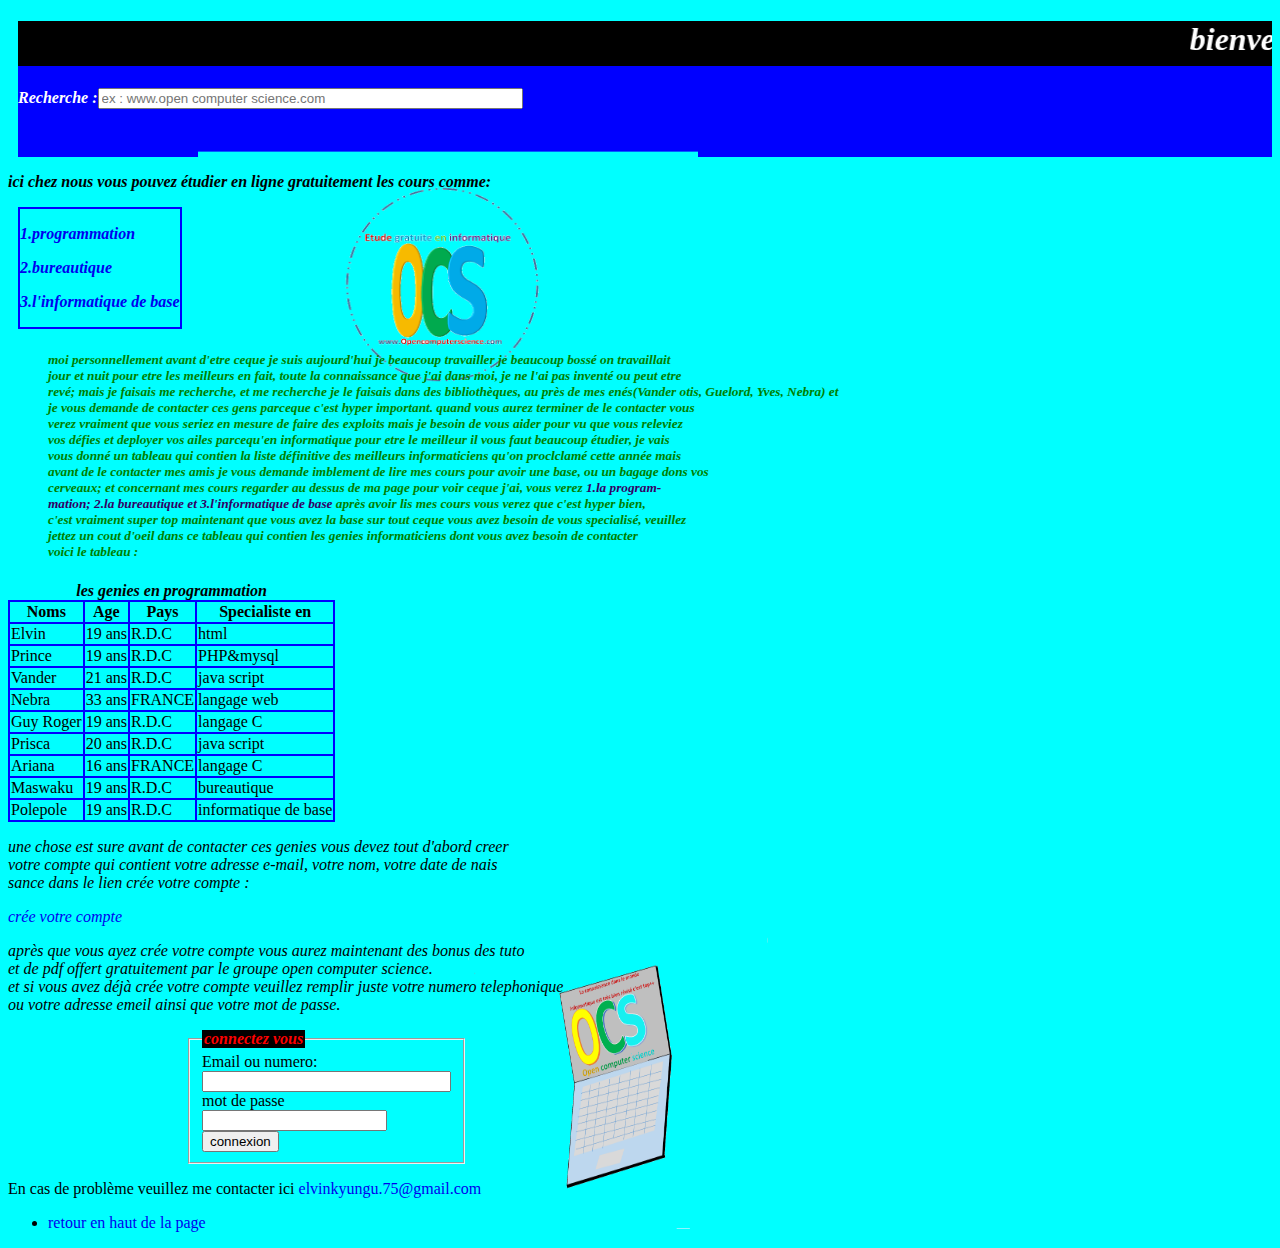
<file: index.html>
<!DOCTYPE html>
	<head>
		<meta charset ="utf-8"/>
		<link rel="stylesheet" href="elvin.css"/>
		<title>opencomputerscience</title>
	</head>
	<body>
		<header>
			<h1 class="titre"><marquee loop="5"scrollamount="10" behavior="slide"><em>bienvenue dans le monde informatique!!!</em></marquee></h1>
			<p class="vinho"><label for="research" ><em><strong>Recherche :</strong></em></label><input type="recherche" name="research" id="research" size="50" placeholder="ex : www.open computer science.com"/></p>
			<p class="defaut"><img src="type.png" width="500" height="300"/></p>
			<p class="image"><img src="bureau.png" width="300" height="300"/></p>
		</header>
		<p><em><strong>ici chez nous vous pouvez étudier en ligne gratuitement les cours comme:</strong></em></p>	
		<nav>
			<p><em><strong><a href="programmation.html">1.programmation</a></strong></em></p>
			<p><em><strong><a href="bureautique.html">2.bureautique</a></strong></em></p>
			<p><em><strong><a href="l'informatique de base.html">3.l'informatique de base</a></strong></em></p>	
		</nav>
		
		<section>
		    <aside>
				<h5>
					<em>
						<ol>
							moi personnellement avant d'etre ceque je suis aujourd'hui je beaucoup travailler je beaucoup bossé on travaillait</br>
							jour et nuit pour etre les meilleurs en fait, toute la connaissance que j'ai dans moi, je ne l'ai pas inventé ou peut etre</br>
							revé; mais je faisais me recherche, et me recherche je le faisais dans des bibliothèques, au près de mes enés(Vander otis, Guelord, Yves, Nebra) et</br>
							je vous demande de contacter ces gens parceque c'est hyper important. quand vous aurez terminer de le contacter vous</br>
							verez vraiment que vous seriez en mesure de faire des exploits mais je besoin de vous aider pour vu que vous releviez</br>
							vos défies et deployer vos ailes parcequ'en informatique pour etre le meilleur il vous faut beaucoup étudier, je vais </br>
							vous donné un tableau qui contien la liste définitive des meilleurs informaticiens qu'on proclclamé cette année mais</br>
							avant de le contacter mes amis je vous demande imblement de lire mes cours pour avoir une base, ou un bagage dons vos</br>
							cerveaux; et concernant mes cours  regarder au dessus de ma page pour voir ceque j'ai, vous verez <span> 1.la program-</br>
							mation; 2.la bureautique et 3.l'informatique de base</span> après avoir lis mes cours vous verez que c'est hyper bien,</br>
							c'est vraiment super top maintenant que vous avez la base sur tout ceque vous avez besoin de vous specialisé, veuillez </br>
							jettez un cout d'oeil dans ce tableau qui contien les genies informaticiens dont vous avez besoin de contacter</br>
							voici le tableau :</br>
						</ol>
					</em>
				</h5>	
				<table>
					<caption><strong><em>les genies en programmation</em><strong></caption>
					<tr>
						<th>Noms</th>
						<th>Age</th>
						<th>Pays</th>
						<th>Specialiste en</th>
					</tr>
					<tr>
						<td>Elvin</td>
						<td>19 ans</td>
						<td>R.D.C</td>
						<td>html</td>
					</tr>
					<tr>
						<td>Prince</td>
						<td>19 ans</td>
						<td>R.D.C</td>
						<td>PHP&mysql</td>
					</tr>
					<tr>
						<td>Vander</td>
						<td>21 ans</td>
						<td>R.D.C</td>
						<td>java script</td>
					</tr>
					<tr>
						<td>Nebra</td>
						<td>33 ans</td>
						<td>FRANCE</td>
						<td>langage web</td>
					</tr>
					<tr>
						<td>Guy Roger</td>
						<td>19 ans</td>
						<td>R.D.C</td>
						<td>langage C</td>
					</tr>
					<tr>
						<td>Prisca</td>
						<td>20 ans</td>
						<td>R.D.C</td>
						<td>java script</td>
					</tr>
					<tr>
						<td>Ariana</td>
						<td>16 ans</td>
						<td>FRANCE</td>
						<td>langage C</td>
					</tr>
					<tr>
						<td>Maswaku</td>
						<td>19 ans</td>
						<td>R.D.C</td>
						<td>bureautique</td>
					</tr>
					<tr>
						<td>Polepole</td>
						<td>19 ans</td>
						<td>R.D.C</td>
						<td>informatique de base</td>
					</tr>
				</table>
			</aside>
			<article>
				<p>
					<em>
						une chose est sure avant de contacter ces genies vous devez tout d'abord creer</br> 
						votre compte qui contient votre adresse e-mail, votre nom, votre date de nais</br>
						sance dans le lien crée votre compte :</br>
						<p><a href="créeuncompte.html"/> crée votre compte</a></p>
						après que vous ayez crée votre compte vous aurez maintenant des bonus des tuto</br>
						et de pdf offert gratuitement par le groupe open computer science.</br>
						et si vous avez déjà crée votre compte veuillez remplir juste votre numero telephonique</br>
						ou votre adresse emeil ainsi que votre mot de passe.</br>
					</em>
				</p>		
			<form method="post" action="traitement.php">
				<fieldset class="ident">
					<legend class="sing"><em><strong>connectez vous </strong></em></legend>
					<label for="numero or email">Email ou numero:</label>
					<input type="numero or email" name="numero" id="numero" size="28" /></br>
					<label for="passe">mot de passe</label>
					<input type="password" name="passe" id="passe" size="20"/></br>
					<input type="submit" name="connexion" id="connexion" value="connexion"/>
				</fieldset>
			</form>
			</article>
		</section>
		<footer>
			<p>En cas de problème veuillez me contacter ici<a href="sandra"> elvinkyungu.75@gmail.com</a></p>
			<ul>
				<li><a href="#">retour en haut de la page</li>
			</ul>
		</footer>
	</body>	
</html>
</file>
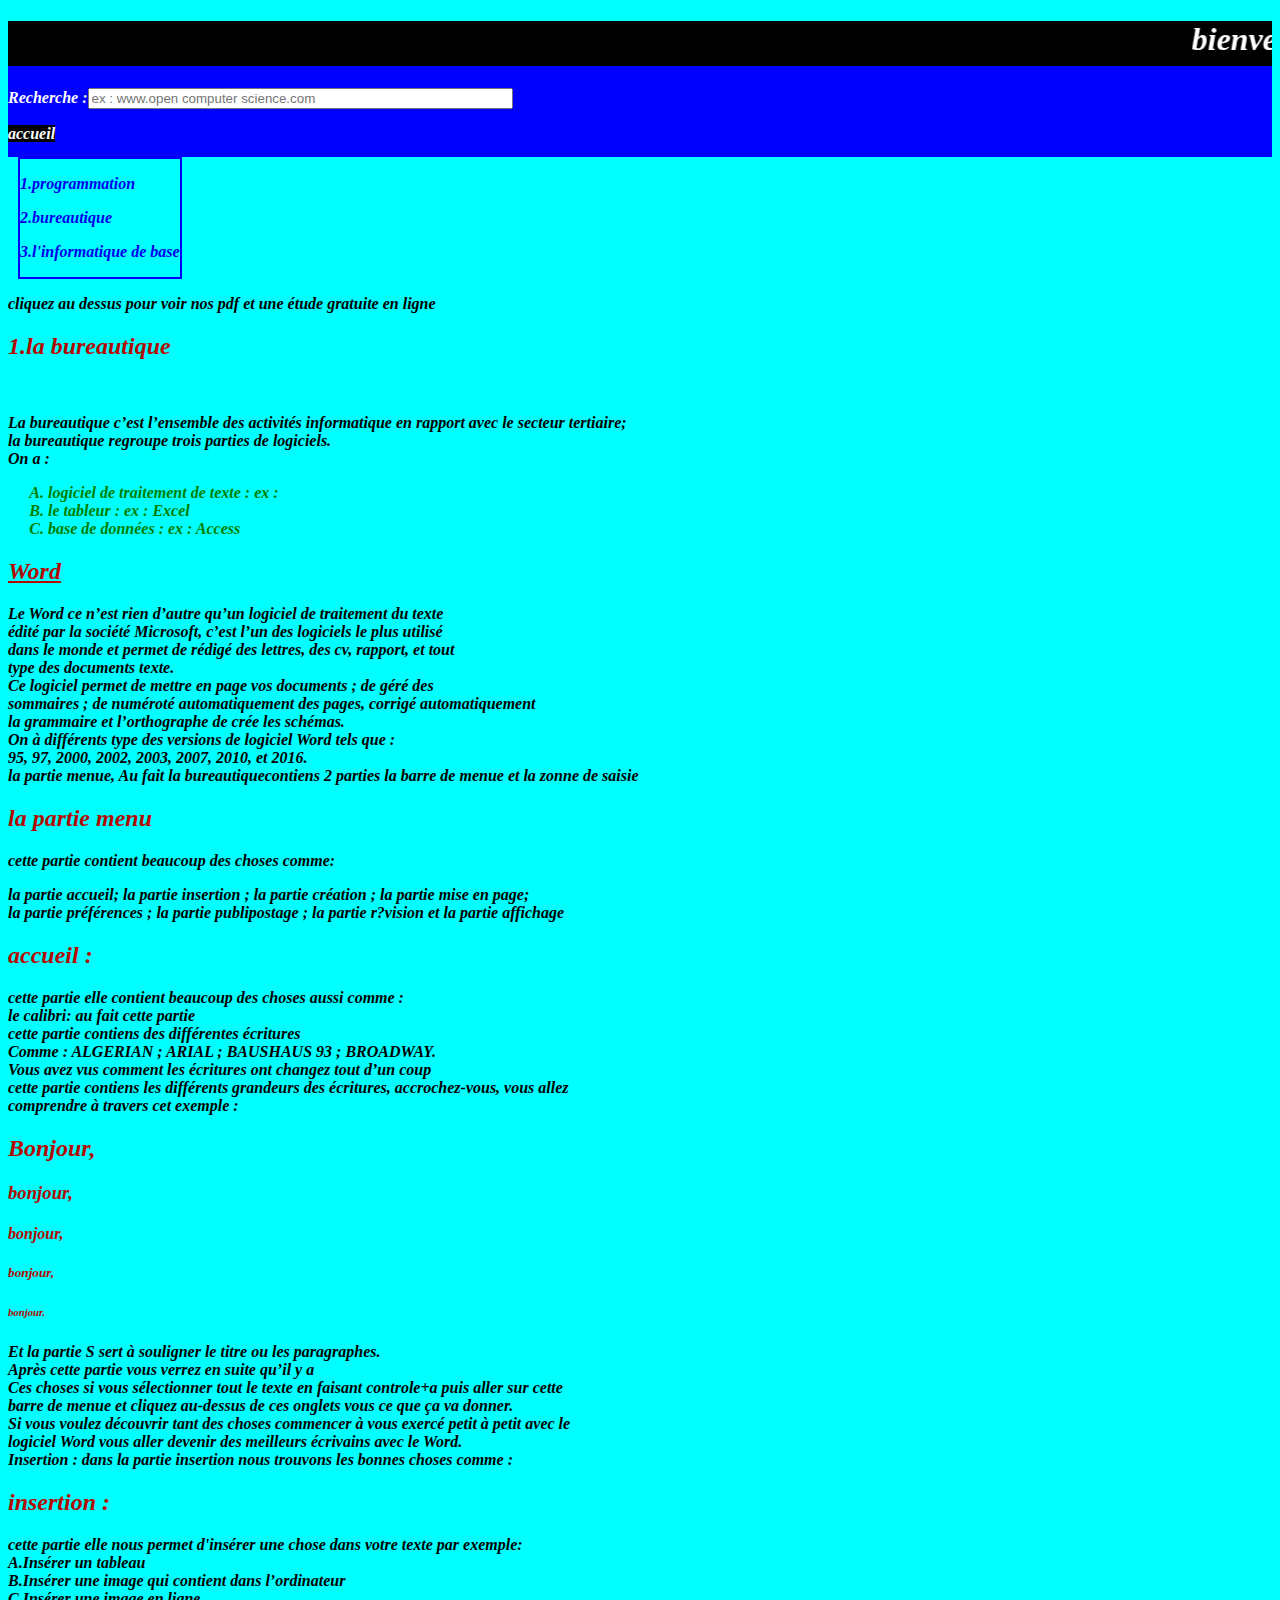
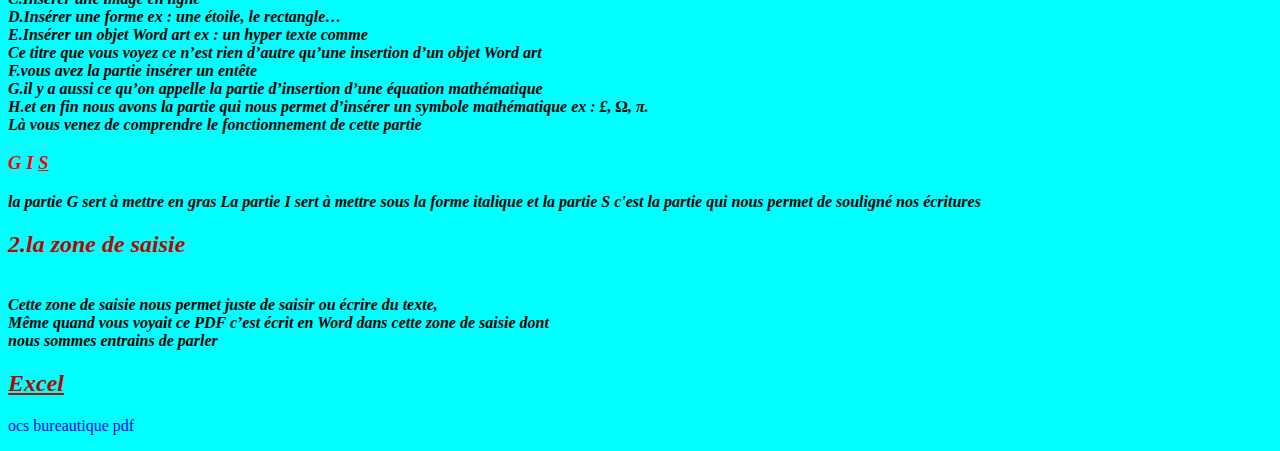
<file: bureautique.html>
<!DOCTYPE html>
	<head>
		<meta charset="utf-8"/>
		<link rel="stylesheet" href="bureautique.css"/>
	</head>   
	<body>
		<header>		
			<h1 class="titre"><marquee loop="2"scrollamount="10" behavior="slide"><em>bienvenue dans le monde informatique!!!</em></marquee></h1>
			<p class="vinho"><label for="research" ><span><em><strong><color class="col">Recherche :</color></strong></em></span></label><input type="recherche" name="research" id="research" size="50" placeholder="ex : www.open computer science.com"/></p>
			<p class="op"><em><strong><a href="index.html">accueil</a></strong></em></p>
		</header>	
		<nav>
			<p><em><strong><a href="programmation.html">1.programmation</a></strong></em></p>
			<p><em><strong><a href="bureautique.html">2.bureautique</a></strong></em></p>
			<p><em><strong><a href="l'informatique de base.html">3.l'informatique de base</a></strong></em></p>	
		</nav>
		<em><strong>
		<p>cliquez au dessus pour voir nos pdf et une étude gratuite en ligne</p>
		<h2 class="elvin"><strong>1.la bureautique</strong></h2></br>
		<section>
			<article>
			<aside>	
				<p>
					La  bureautique c’est  l’ensemble des activités informatique en rapport avec le secteur tertiaire;</br> 
					la bureautique regroupe trois parties de logiciels.</br> 
					On a :</br>
				</p>	
			</aside>
			<article>
				<ol type="A">
					<li>logiciel de traitement de texte : ex :<Word </li>
					<li>le tableur : ex : Excel  </li>
					<li>base de données : ex : Access</li>
				</ol>
				<p>
					<h2 class="elvin"><em><u>Word</u></em></h2>
					Le Word ce n’est rien d’autre qu’un logiciel de traitement du texte </br>
					édité par la société Microsoft, c’est l’un des logiciels le plus utilisé</br>
					dans le monde et permet de rédigé des lettres, des cv, rapport, et tout </br>
					type des documents texte.</br>
					Ce logiciel permet de mettre en page vos documents ; de géré des </br>
					sommaires ; de numéroté automatiquement des pages, corrigé automatiquement</br>
					la grammaire et l’orthographe de crée les schémas.</br>
					On à différents type des versions de logiciel Word tels que :</br> 
					95, 97, 2000, 2002, 2003, 2007, 2010, et 2016.</br>
					la partie menue, Au fait la bureautiquecontiens 2 parties la barre de menue et la zonne de saisie</br>
					<h2 class="elvin">la partie menu</h2>
					<p>cette partie contient beaucoup des choses comme:</p>
					la partie accueil; la partie insertion ; la partie création ; la partie mise en page;</br>
					la partie préférences ; la partie publipostage ; la partie r?vision et la partie affichage</span></br>
					<h2 class="elvin"><strong>accueil</strong> :</h2> cette partie elle contient beaucoup des choses aussi comme :</br> 
					le calibri: au fait cette partie </br>
					cette partie contiens des différentes écritures</br>
					Comme : ALGERIAN ; ARIAL ; BAUSHAUS 93 ; BROADWAY.</br>
					Vous avez vus comment les écritures ont changez tout d’un coup </br>
					cette partie contiens les différents grandeurs des écritures, accrochez-vous, vous allez </br>
					comprendre  à travers cet exemple :</br>
					<h2 class="elvin">Bonjour,</h2><h3 class="elvin"> bonjour,</h3><h4 class="elvin"> bonjour,</h4> <h5 class="elvin">bonjour,</h5><h6 class="elvin"> bonjour.</h6>
					Et la partie S	sert à souligner le titre ou les paragraphes.</br> 
					Après cette partie vous verrez en suite qu’il y a</br>                      
					Ces choses si vous sélectionner tout le texte en faisant controle+a puis aller sur cette</br>
					barre de menue et cliquez au-dessus de ces onglets vous ce que ça va donner.</br> 
					Si vous voulez découvrir tant des choses commencer à vous exercé petit à petit avec le </br>
					logiciel Word vous aller devenir des meilleurs écrivains avec le Word.</br>
					Insertion : dans la partie insertion nous trouvons les bonnes choses comme : </br>
					<h2 class="elvin"><strong>insertion</strong> :</h2>
					cette partie elle nous permet d'insérer une chose dans votre texte par exemple: </br> 
					A.Insérer un tableau</br>
					B.Insérer une image qui contient dans l’ordinateur</br>
					C.Insérer une image en ligne</br>
					D.Insérer une  forme ex : une étoile, le rectangle…</br>
					E.Insérer un objet Word art ex : un hyper texte comme</br>
					Ce titre que vous voyez ce n’est rien d’autre qu’une insertion d’un objet Word art</br> 
					F.vous avez la partie insérer un entête </br>
					G.il y a aussi ce qu’on appelle la partie d’insertion d’une équation mathématique</br>
					H.et en fin nous avons la partie qui nous permet d’insérer un symbole mathématique ex : £, Ω, π.</br>
					Là vous venez de comprendre le fonctionnement de cette partie</br>
					<h3 class="sing" ><strong>G</strong> <em> I </em> <u>S</u> </h3>
					la partie G sert à mettre en gras La partie I sert à mettre sous la forme italique et la partie S c'est la partie qui nous permet de souligné nos écritures</br>
					<strong><h2 class="elvin"><em>2.la zone de saisie</em></h2></strong></br>
					Cette zone de saisie nous permet juste de saisir ou écrire du texte,</br>
					Même quand vous voyait ce PDF c’est écrit en Word dans cette zone de saisie dont </br>
					nous sommes entrains de parler</br>
					<h2 class="elvin"><em><u>Excel</u></em></h2>
				</p>
			</article>
		</em></strong>
		</section>
		<footer>	
			<p><a href="ocs bureautique.zip">ocs bureautique pdf</p>
		</footer>		
	</body>	
</html>
</file>
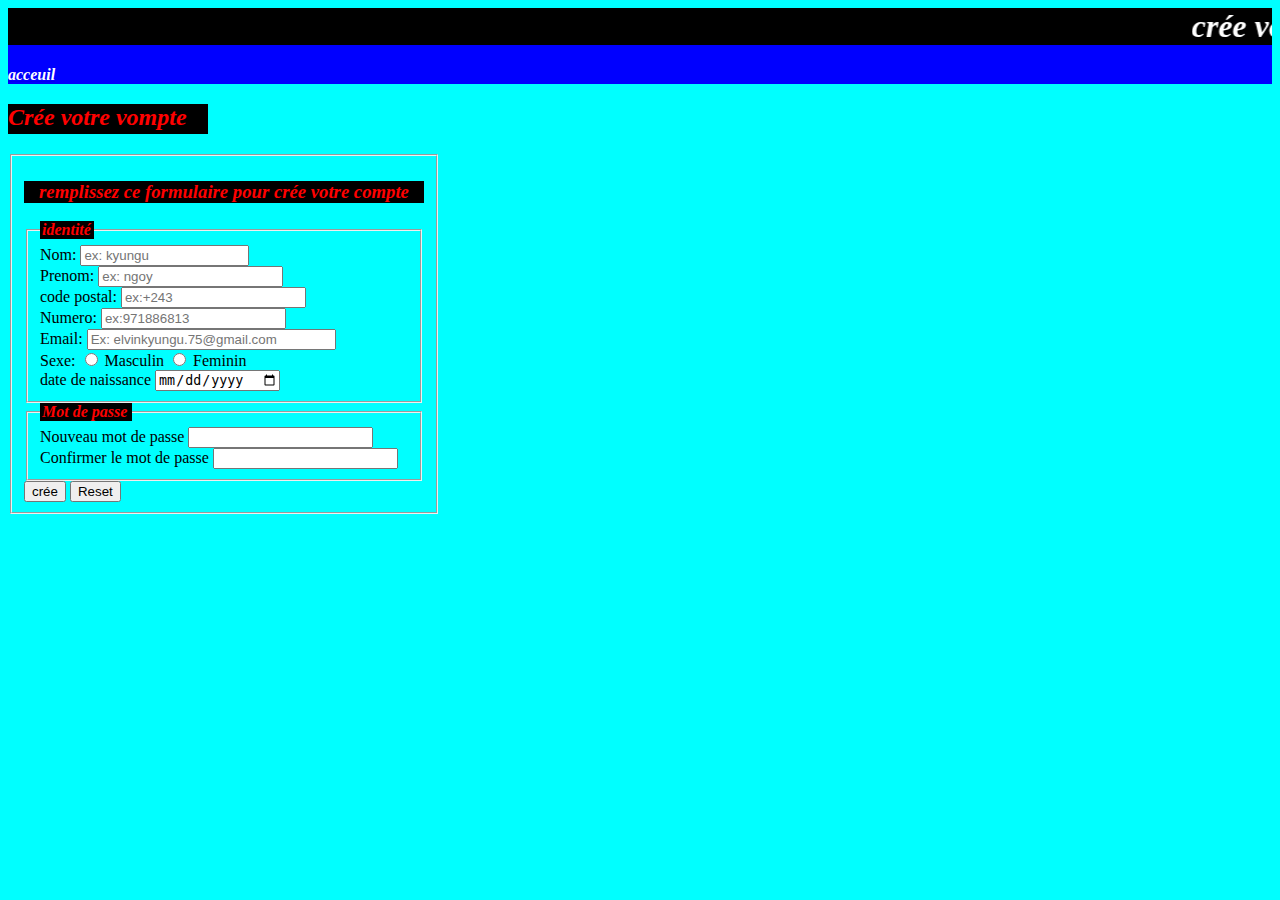
<file: crée un compte.html>
<html>
	<head>
		<meta charset="utf-8"/>
		<link rel="stylesheet" href="crée un compte.css" />
		<title>formulaire</title>
	</head>
	<body>
		<header>
		<h1 class="titre"><marquee loop="5"scrollamount="10" behavior="slide"><em>crée votre compte sur notre site!!</em></marquee></h1>
		<p><a href="index.html" /><em><strong class="bi">acceuil</strong></em></a></p>
		</header>
		<body>
			<h2><em>Crée votre vompte</em></h2>
			<form method="post" action="traitement.php">
				<p>
				<fieldset class="vinho">
				<h3 type="center"><legend type="info"><em><strong>remplissez ce formulaire pour crée votre compte</strong></em></legend></h3>
				<fieldset class="ident">
						<legend class="info"><em><strong>identité</strong></em></legend>
						<label for="nom">Nom:</label>
						<input type="text" name="nom" id="nom" size="18" placeholder="ex: kyungu"/></br>
						<label for="prenom">Prenom:</label>
						<input type="text" name="prenom" id="prenom" size="20" placeholder="ex: ngoy"/></br>
						<label for="numero">code postal:</label>
						<input type="code pays" name="code postal" id="code postal" size="20" maxlength="10" placeholder="ex:+243"/></br>
						<label for="numero">Numero:</label>
						<input type="tel" name="numero" id="numero" size="20" maxlength="10" placeholder="ex:971886813"/></br>
						<label for="email">Email:</label>
						<input type="email" name="email" id="email" size="28" placeholder="Ex: elvinkyungu.75@gmail.com"/></br>
						<label for="sexe">Sexe:</label>
						<input type="radio" name="sexe" id="sexe"/>
						<label for="sexe">Masculin</label>
						<input type="radio" name="sexe" id="sexe"/>
						<label for="sexe">Feminin</label></br>
						<label for="sexe">date de naissance</label>
						<input type="date" name="date" id="date"/>
					</fieldset>			
			<fieldset class="ident">
					<legend class="sing"><em><strong>Mot de passe</strong></em></legend>
					<label for="passe">Nouveau mot de passe</label>
					<input type="password" name="passe" id="passe" size="20"/></br>
					<label for="confirmer">Confirmer le mot de passe</label>
					<input type="password" name="passe" id="passe" size="20"/>
			</fieldset>
					<input type="submit" name="crée" id="crée" value="crée"/>
					<input type="reset" name="reinitialiser" id="reinitialiser"/>
				</fieldset>
				</p>
			</form>
	</body>
</html>
</file>
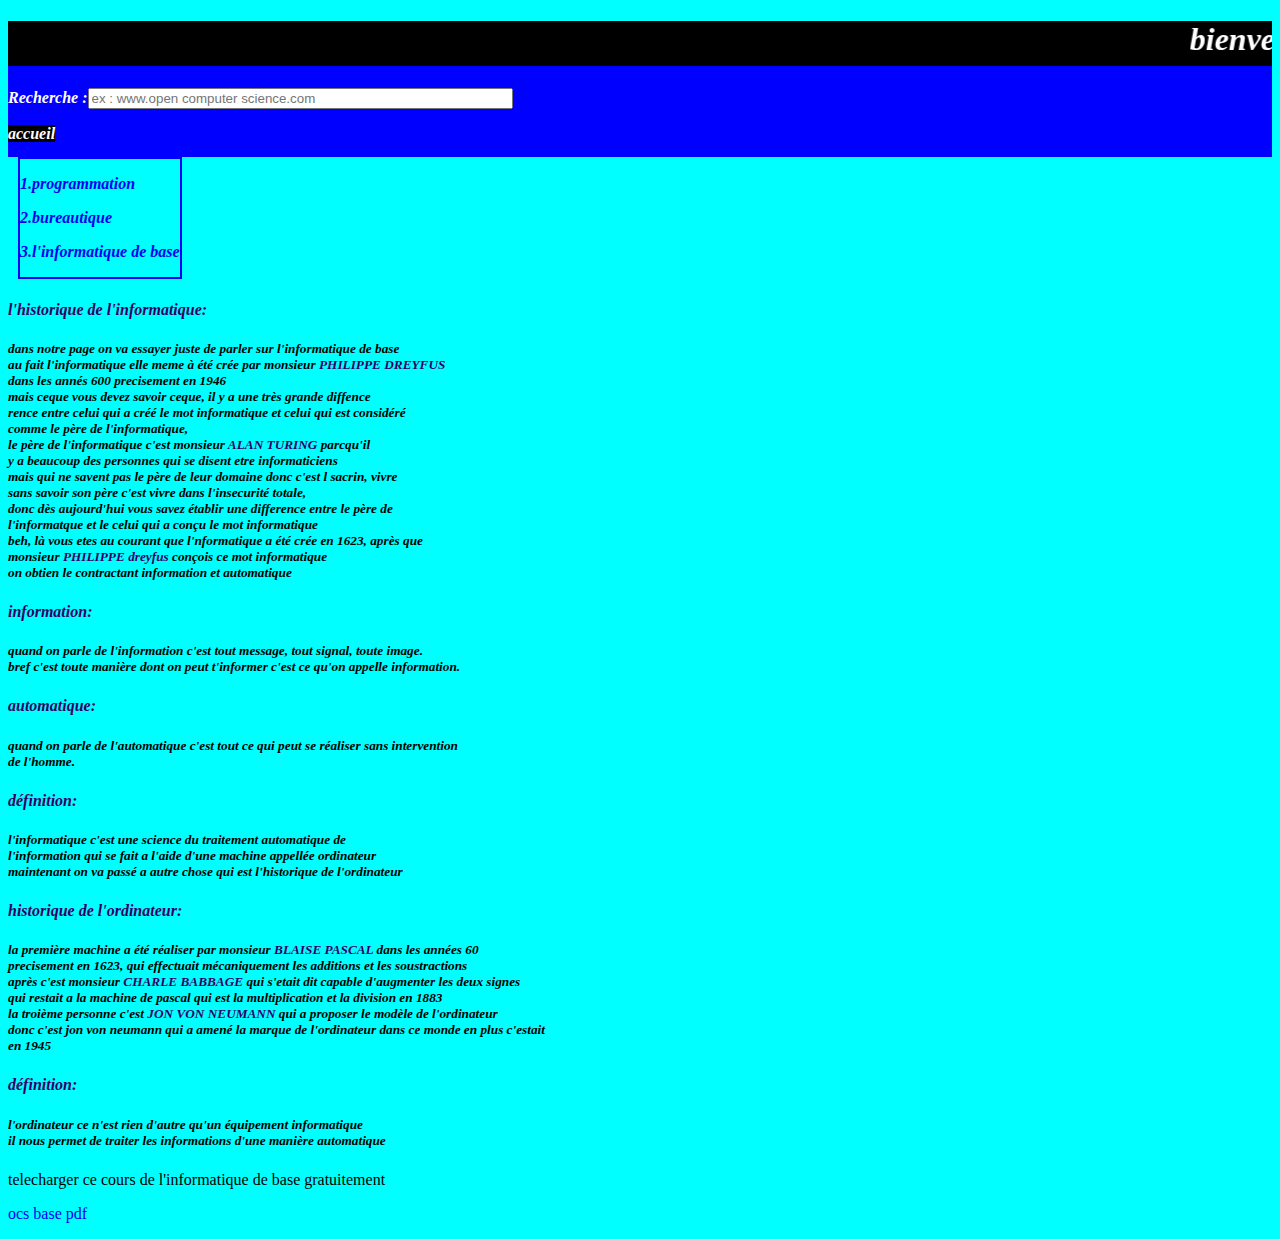
<file: l'informatique de base.html>
<!DOCTYPE html>
	<head>
		<meta charset ="utf-8"/>
		<link rel="stylesheet" href="info de base.css"/>
	</head>
	<body>
		<header>
			<h1 class="titre"><marquee loop="2"scrollamount="10" behavior="slide"><em>bienvenue dans le monde informatique!!!</em></marquee></h1>
			<p class="vinho"><label for="research" ><span><em><strong><color class="col">Recherche :</color></strong></em></span></label><input type="recherche" name="research" id="research" size="50" placeholder="ex : www.open computer science.com"/></p>
			<p class="op"><em><strong><a href="index.html">accueil</a></strong></em></p>
		</header> 
		<nav>
			<p><em><strong><a href="programmation.html">1.programmation</a></strong></em></p>
			<p><em><strong><a href="bureautique.html">2.bureautique</a></strong></em></p>
			<p><em><strong><a href="l'informatique de base.html">3.l'informatique de base</a></strong></em></p>	
		</nav>
		<section>
			<strong>
			<aside>
				<h4><span><em>l'historique de l'informatique:</em></span></h4>
				<h5>	
					<em>
						dans notre page on va essayer juste de parler sur l'informatique de base</br>
						au fait l'informatique elle meme à été crée par monsieur <span>PHILIPPE DREYFUS</span> </br>
						dans les annés 600 precisement en 1946</br>
						mais ceque vous devez savoir ceque, il y a une très grande diffence</br>
						rence entre celui qui a créé le mot informatique et celui qui est considéré</br>
						comme le père de l'informatique,</br>
						le père de l'informatique c'est monsieur <span>ALAN TURING</span> parcqu'il</br>
						y a beaucoup des personnes qui se disent etre informaticiens</br>
						mais qui ne savent pas le père de leur domaine donc c'est l sacrin, vivre </br>
						sans savoir son père c'est vivre dans l'insecurité totale,</br>
						donc dès aujourd'hui vous savez établir une difference entre le père de</br> 
						l'informatque et le celui qui a conçu le mot informatique</br>
						beh, là vous etes au courant que l'nformatique a été crée en 1623, après que</br>
						monsieur <span>PHILIPPE dreyfus</span> conçois ce mot informatique</br>
						on obtien le contractant information et automatique</br>
					</em>
				</h5>	
			</aside>
			<article>
				<span><h4><em>information:</em></h4></span>
				<h5>	
					<em>
						quand on parle de l'information c'est tout message, tout signal, toute image.</br> 
						bref c'est toute manière dont on peut t'informer c'est ce qu'on appelle information.</br>
					</em>
				</h5>	
				<span><h4><em>automatique:</em></h4></span>
				<h5>	
					<em>
						quand on parle de l'automatique c'est tout ce qui peut se réaliser sans intervention </br>
						de l'homme.</br>
					</em>
				</h5>	
				<span><h4><em>définition:</em></h4></span>
				<h5>	
					<em>
						l'informatique c'est une science du traitement automatique	de</br>
						l'information qui se fait a l'aide d'une machine appellée ordinateur</br> 
						maintenant on va passé a autre chose qui est l'historique de l'ordinateur</br>
					</em>
				</h5>	
				<span><h4><em>historique de l'ordinateur:</em></h4></span>
				<h5>	
					<em>
						la première machine a été réaliser par monsieur <span>BLAISE PASCAL</span> dans les années 60</br>
						precisement en 1623, qui effectuait mécaniquement les additions et les soustractions</br>
						après c'est monsieur <span>CHARLE BABBAGE</span> qui s'etait dit capable d'augmenter les deux signes</br>
						qui restait a la machine de pascal qui est la multiplication et la division en 1883</br>
						la troième personne c'est <span>JON VON NEUMANN </span>qui a proposer le modèle de l'ordinateur </br>
						donc c'est jon von neumann qui a amené la marque de l'ordinateur dans ce monde en plus c'estait</br>
						en 1945	</br>
					</em>
				</h5>	
				<span><h4><em>définition:</em></h4></span>
				<h5>	<em>
						l'ordinateur ce n'est rien d'autre qu'un équipement informatique</br>
						il nous permet de traiter les informations d'une manière automatique</br>
					</em>
				</H5>
			</article>
			</strong>
		</section>
		<footer>
			<p>telecharger ce cours de l'informatique de base gratuitement</p> 
			<p><a href="ocs informatique de base.zip">ocs base pdf</p>
		<footer>
	</body>	
</html>
</file>
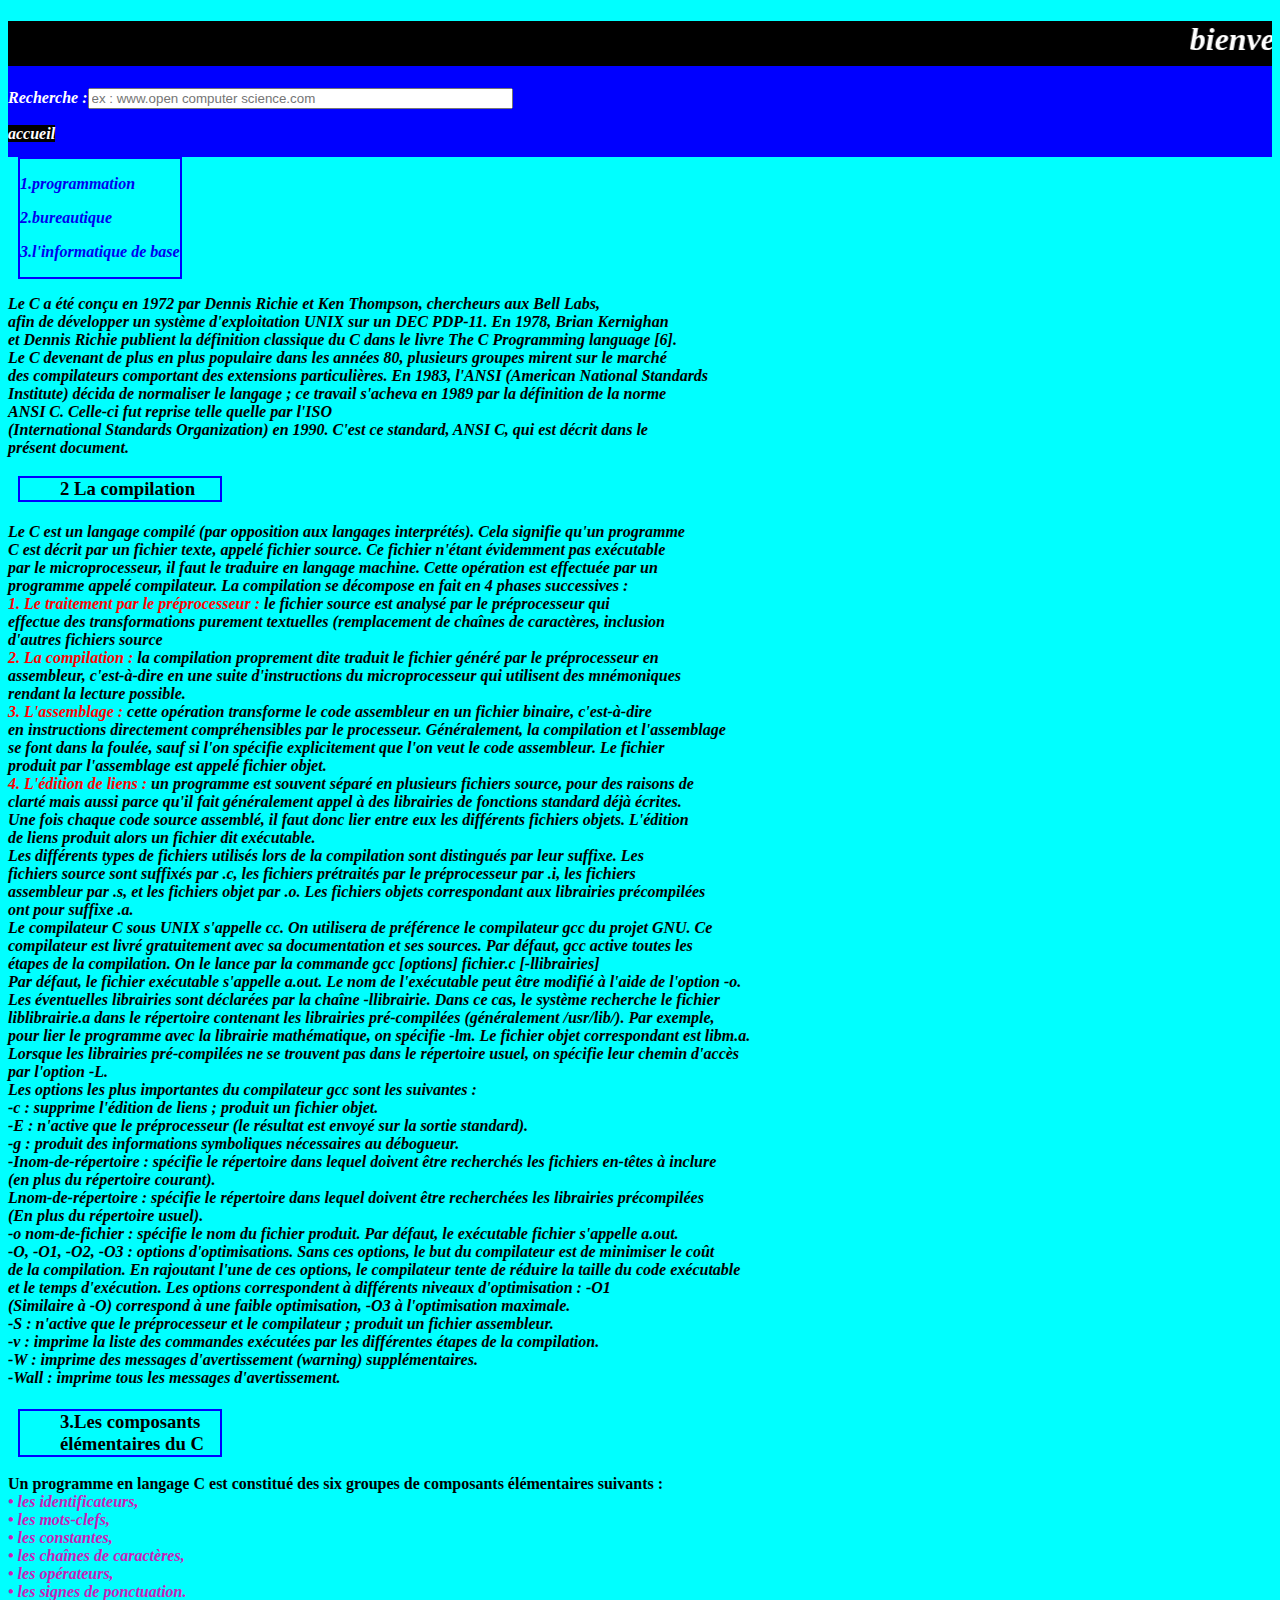
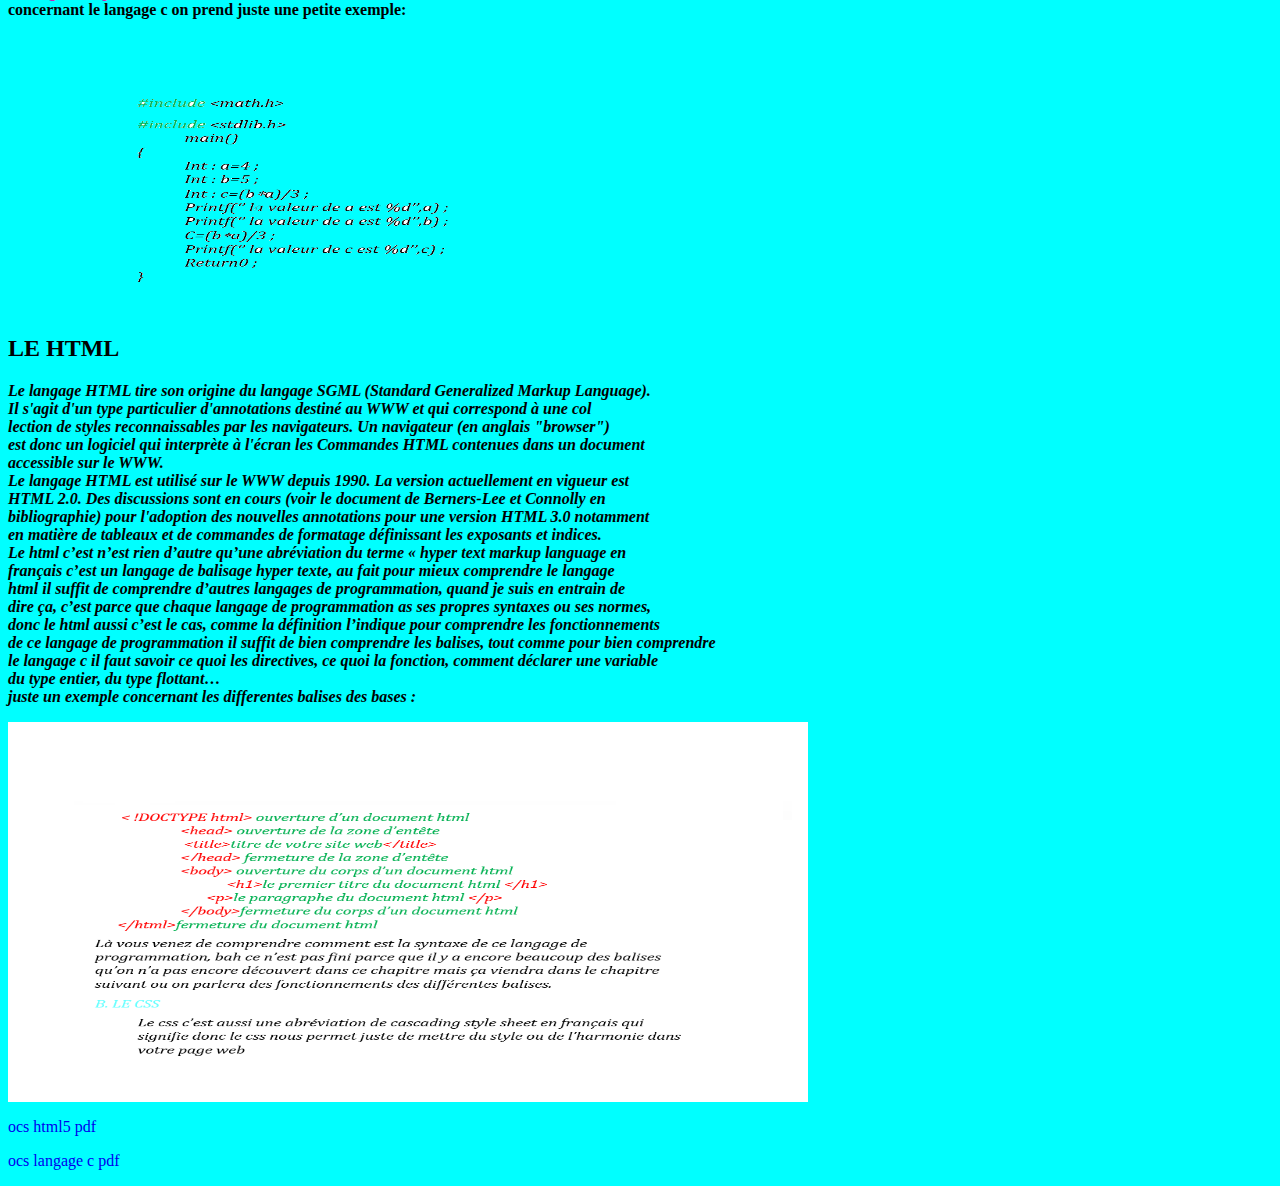
<file: programmation.html>
<!DOCTYPE html>
	<head>
		<meta charset ="utf-8"/>
		<link rel="stylesheet" href="programmation.css"/>
		<title>programmation</title>
	</head>
	<body>
		<header>
			<h1 class="titre"><marquee loop="2"scrollamount="10" behavior="slide"><em>bienvenue dans le monde informatique!!!</em></marquee></h1>
			<p><label for="research" ><span><em><strong><color class="col">Recherche :</color></strong></em></span></label><input type="recherche" name="research" id="research" size="50" placeholder="ex : www.open computer science.com"/></p>
			<p class="op"><em><strong><a href="index.html">accueil</a></strong></em></p>
		</header>
		
		<nav>
			<p><em><strong><a href="programmation.html">1.programmation</a></strong></em></p>
			<p><em><strong><a href="bureautique.html">2.bureautique</a></strong></em></p>
			<p><em><strong><a href="l'informatique de base.html">3.l'informatique de base</a></strong></em></p>	
		</nav>
		
		<section>
			<aside>
				<p>	
					<em>
						<strong>
							Le C a été conçu en 1972 par Dennis Richie et Ken Thompson, chercheurs aux Bell Labs,</br> 		
							afin de développer un système d'exploitation UNIX sur un DEC PDP-11. En 1978, Brian Kernighan</br> 
							et Dennis Richie publient la définition classique du C dans le livre The C Programming language [6].</br> 
							Le C devenant de plus en plus populaire dans les années 80, plusieurs groupes mirent sur le marché</br> 
							des compilateurs comportant des extensions particulières. En 1983, l'ANSI (American National Standards</br> 
							Institute) décida de normaliser le langage ; ce travail s'acheva en 1989 par la définition de la norme </br>
							ANSI C. Celle-ci fut reprise telle quelle par l'ISO</br>
							(International Standards Organization) en 1990. C'est ce standard, ANSI C, qui est décrit dans le</br> 
							présent document.</br>
						</strong>
					</em>
				</p>	 
			</aside>
			<article>
				<h3><ul>2 La compilation</ul></h3>
				<h4>
					<strong>
						<em>
							Le C est un langage compilé (par opposition aux langages interprétés). Cela signifie qu'un programme </br>  
							C est décrit par un fichier texte, appelé fichier source. Ce fichier n'étant évidemment pas exécutable </br> 
							par le microprocesseur, il faut le traduire en langage machine. Cette opération est effectuée par un</br> 
							programme appelé compilateur. La compilation se décompose en fait en 4 phases successives :</br> 
							
							<color>1. Le traitement par le préprocesseur :</color> le fichier source est analysé par le préprocesseur qui </br>
							effectue des transformations purement textuelles (remplacement de chaînes de caractères, inclusion</br>
							d'autres fichiers source</br>
							
							<color>2. La compilation :</color> la compilation proprement dite traduit le fichier généré par le préprocesseur en</br>
							assembleur, c'est-à-dire en une suite d'instructions du microprocesseur qui utilisent des mnémoniques</br>
							rendant la lecture possible.</br>
							
							<color>3. L'assemblage :</color> cette opération transforme le code assembleur en un fichier binaire, c'est-à-dire </br>
							en instructions directement compréhensibles par le processeur. Généralement, la compilation et l'assemblage</br>
							se font dans la foulée, sauf si l'on spécifie explicitement que l'on veut le code assembleur. Le fichier </br>
							produit par l'assemblage est appelé fichier objet.</br>
							
							<color>4. L'édition de liens :</color> un programme est souvent séparé en plusieurs fichiers source, pour des raisons de</br>
							clarté mais aussi parce qu'il fait généralement appel à des librairies de fonctions standard déjà écrites.</br>
							Une fois chaque code source assemblé, il faut donc lier entre eux les différents fichiers objets. L'édition</br>
							de liens produit alors un fichier dit exécutable.</br>
							Les différents types de fichiers utilisés lors de la compilation sont distingués par leur suffixe. Les </br>
							fichiers source sont suffixés par .c, les fichiers prétraités par le préprocesseur par .i, les fichiers </br>
							assembleur par .s, et les fichiers objet par .o. Les fichiers objets correspondant aux librairies précompilées</br>
							ont pour suffixe .a.</br>
							Le compilateur C sous UNIX s'appelle cc. On utilisera de préférence le compilateur gcc du projet GNU. Ce</br>
							compilateur est livré gratuitement avec sa documentation et ses sources. Par défaut, gcc active toutes les </br>
							étapes de la compilation. On le lance par la commande gcc [options] fichier.c [-llibrairies]</br>
							Par défaut, le fichier exécutable s'appelle a.out. Le nom de l'exécutable peut être modifié à l'aide de l'option -o.</br>
							Les éventuelles librairies sont déclarées par la chaîne -llibrairie. Dans ce cas, le système recherche le fichier</br>
							liblibrairie.a dans le répertoire contenant les librairies pré-compilées (généralement /usr/lib/). Par exemple,</br>
							pour lier le programme avec la librairie mathématique, on spécifie -lm. Le fichier objet correspondant est libm.a.</br>
							Lorsque les librairies pré-compilées ne se trouvent pas dans le répertoire usuel, on spécifie leur chemin d'accès </br>
							par l'option -L.</br>
							Les options les plus importantes du compilateur gcc sont les suivantes :</br>
							-c : supprime l'édition de liens ; produit un fichier objet.</br>
							-E : n'active que le préprocesseur (le résultat est envoyé sur la sortie standard).</br>
							-g : produit des informations symboliques nécessaires au débogueur.</br>
							-Inom-de-répertoire : spécifie le répertoire dans lequel doivent être recherchés les fichiers en-têtes à inclure </br>
							(en plus du répertoire courant).</br>
							Lnom-de-répertoire : spécifie le répertoire dans lequel doivent être recherchées les librairies précompilées</br>
							(En plus du répertoire usuel).</br>
							-o nom-de-fichier : spécifie le nom du fichier produit. Par défaut, le exécutable fichier s'appelle a.out.</br>
							-O, -O1, -O2, -O3 : options d'optimisations. Sans ces options, le but du compilateur est de minimiser le coût </br>
							de la compilation. En rajoutant l'une de ces options, le compilateur tente de réduire la taille du code exécutable </br>
							et le temps d'exécution. Les options correspondent à différents niveaux d'optimisation : -O1</br>
							(Similaire à -O) correspond à une faible optimisation, -O3 à l'optimisation maximale.</br>
							-S : n'active que le préprocesseur et le compilateur ; produit un fichier assembleur.</br>
							-v : imprime la liste des commandes exécutées par les différentes étapes de la compilation.</br>
							-W : imprime des messages d'avertissement (warning) supplémentaires.</br>
							-Wall : imprime tous les messages d'avertissement.</br>
						</em>
					</strong>
					<h3><ul>3.Les composants élémentaires du C</ul></h3>
					<strong>
						Un programme en langage C est constitué des six groupes de composants élémentaires suivants :</br>
						<em class="stop">• les identificateurs,</em></br>
						<em class="stop">• les mots-clefs,</em></br>
						<em class="stop">• les constantes,</em></br>
						<em class="stop">• les chaînes de caractères,</em></br>
						<em class="stop">• les opérateurs,</em></br>
						<em class="stop">• les signes de ponctuation.</em></br>
					concernant le langage c on prend juste une petite exemple:</br>
					<p><img src="beby.png" align="top" width="600" height="280"/></p>
					</strong>
				</h4>
			<h2>LE HTML</h2>
			<p>
				<em><strong>
					Le langage HTML tire son origine du langage SGML (Standard Generalized Markup Language).</br>
					Il s'agit d'un type particulier d'annotations destiné au WWW et qui correspond à une col</br>
					lection de styles reconnaissables par les navigateurs. Un navigateur (en anglais "browser") </br>
					est donc un logiciel qui interprète à l'écran les Commandes HTML contenues dans un document</br>
					accessible sur le WWW.</br>
					Le langage HTML est utilisé sur le WWW depuis 1990. La version actuellement en vigueur est</br>
					HTML 2.0. Des discussions sont en cours (voir le document de Berners-Lee et Connolly en </br>
					bibliographie) pour l'adoption des nouvelles annotations pour une version HTML 3.0 notamment</br>
					en matière de tableaux et de commandes de formatage définissant les exposants et indices.</br>
					Le html c’est n’est rien d’autre qu’une abréviation du terme « hyper text markup language en</br>
					français c’est un langage de balisage hyper texte, au fait pour mieux comprendre le langage </br>
					html il suffit de comprendre d’autres langages de programmation, quand je suis en entrain de </br>
					dire ça, c’est parce que chaque langage de programmation as ses propres syntaxes ou ses normes,</br>
					donc le html aussi c’est le cas, comme la définition l’indique pour comprendre les fonctionnements</br>
					de ce langage de programmation il suffit de bien comprendre les balises, tout comme pour bien comprendre</br>
					le langage c il faut savoir ce quoi les directives, ce quoi la fonction, comment déclarer une variable</br>
					du type entier, du type flottant…</br>
					juste un exemple concernant les differentes balises des bases :</br>
					<p><img src="grand.png" align="top" width="800" height="380"/></p>
				</strong></em>
			</p>
			</article>
		</section>
		
		<footer>
			<p><a href="ocs programmation en html.zip">ocs html5 pdf</p>
			<p><a href="ocs programmation en langage c.zip">ocs langage c pdf</p>
		</footer>
	</body>
</html>
</file>
<file: elvin.css>
body
{
	background-color:rgb(0,255,255);
}
a
{
	text-decoration:none;
}
a:hover
{
	text-decoration:underline;
}
h1
{
	color:white;
	text-align:center;
	background-color:black;
}
table
{
	border-collapse:collapse;
}
td,th
{
		border:2px solid blue;
}
#biographie
{
		height:250px;
		width:200px;
}
nav
{
	margin-left:10px;
	border:2px solid blue;
	width:160px;
}
span
{
	color:rgb(50,0,100);
}
ol
{
	color:green;
}
header
{
	background-color:rgb(0,0,255);
	height:136px;
	font-style:italic;
	color:white;
	margin-left:10px;
}
video
{
	width:300px;
	height:300px;
}
.image
{
	margin-left:450px;
	margin-top:500px;
}
.vinho
{
	color:white;
}
.defaut
{
	margin-left:180px;
}
.ident
{
	margin-left:180px;
	width:88px;
}
.sing
{
	color:red;
	background-color:black;
}
</file>
<file: bureautique.css>
body
{
	background-color:rgb(0,255,255);
}
a
{
	text-decoration:none;
}
a:hover
{
	text-decoration:underline;
}
h1
{
	color:white;
	text-align:center;
	background-color:black;
}
table
{
	border-collapse:collapse;
}
td,th
{
		border:2px solid blue;
}
#biographie
{
		height:250px;
		width:200px;
}
nav
{
	margin-left:10px;
	border:2px solid blue;
	width:160px;
}
ul
{
	margin-left:10px;
	border:2px solid blue;
	width:160px;
}
span
{
	color:rgb(50,0,100);
}
ol
{
	color:green;
}
header
{
	background-color:blue;
	height:136px;
	font-style:italic;
	color:white;
}
video
{
	width:300px;
	height:300px;
}
.image
{
	margin-left:220px;
	margin-top:800px;
	width:500px;
	height:500px;
}
.sing
{
	color:red;
}
.vinho
{
	color:white;
}
.elvin
{
	color:rgb(179,9,0);
}
.op a
{
	color:white;
	background-color:black;
}
.col
{
	color:white;
}
</file>
<file: crée un compte.css>
body
{
	background-color:rgb(0,255,255);
}
h2
{
	background-color:black;
	height:30px;
	width:200px;
	color:red;
}
h3
{
	background-color:black;
	text-align:center;
	color:red;
	width:400px;
}
.vinho
{
	width:400px;
}
.info
{
	background-color:black;
	color:red;
	width:50px;
}
.sing
{
	background-color:black;
	color:red;
	width:88px;
}
.titre
{
	background-color:black;
	color:white;
}
header
{
	background-color:blue;
}
.bi
{
	color:white;
}
</file>
<file: info de base.css>
body
{
	background-color:rgb(0,255,255);
}
a
{
	text-decoration:none;
}
a:hover
{
	text-decoration:underline;
}
h1
{
	color:white;
	text-align:center;
	background-color:black;
}
table
{
	border-collapse:collapse;
}
td,th
{
		border:2px solid blue;
}
#biographie
{
		height:250px;
		width:200px;
}
nav
{
	margin-left:10px;
	border:2px solid blue;
	width:160px;
}
ul
{
	margin-left:10px;
	border:2px solid blue;
	width:160px;
}
span
{
	color:rgb(50,0,100);
}
ol
{
	color:green;
}
header
{
	background-color:blue;
	height:136px;
	font-style:italic;
	color:white;
}
video
{
	width:300px;
	height:300px;
}
.image
{
	margin-left:220px;
	margin-top:800px;
	width:500px;
	height:500px;
}
.sing
{
	color:red;
}
.vinho a
{
	color:white;
}
.op a
{
	background-color:black;
	color:white;
}
.col
{
	color:white;
}
</file>
<file: programmation.css>
body
{
	background-color:rgb(0,255,255);
}
a
{
	text-decoration:none;
}
a:hover
{
	text-decoration:underline;
}
h1
{
	color:white;
	text-align:center;
	background-color:black;
}
table
{
	border-collapse:collapse;
}
td,th
{
		border:2px solid blue;
}
#biographie
{
		height:250px;
		width:200px;
}
nav
{
	margin-left:10px;
	border:2px solid blue;
	width:160px;
}
ul
{
	margin-left:10px;
	border:2px solid blue;
	width:160px;
}
span
{
	color:rgb(50,0,100);
}
ol
{
	color:green;
}
header
{
	background-color:blue;
	height:136px;
	font-style:italic;
}
video
{
	width:300px;
	height:300px;
}
.titre
{
	color:white;
}
.image
{
	margin-left:120px;
	margin-top:500px;
	width:300px;
	height:200px;
}
color
{
	color:red;
}
.stop
{
	color:rgb(201,29,184);
}

.op a
{
	background-color:black;
	color:white;
}
.col
{
	color:white;
}
</file>
